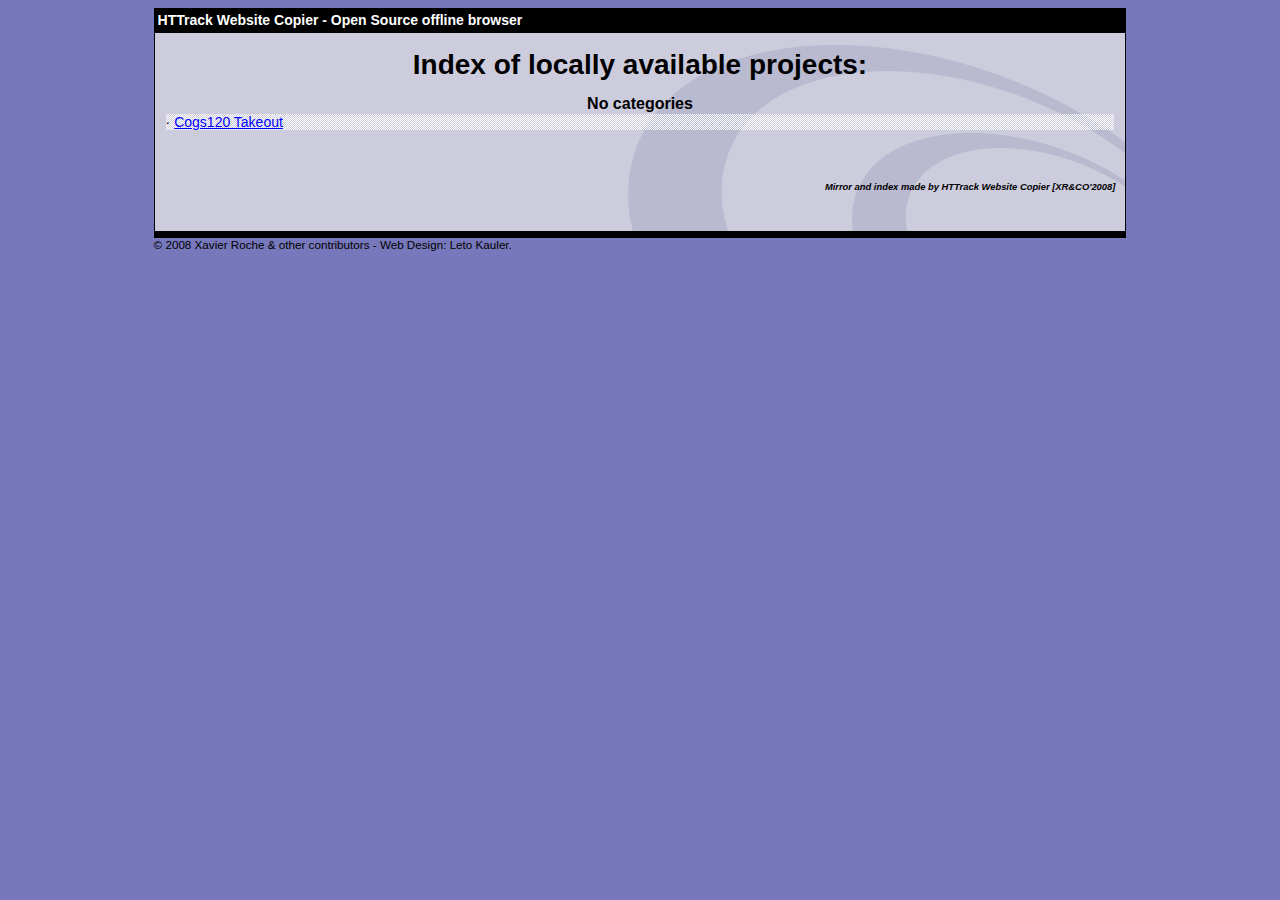
<file: index.html>
<html xmlns="http://www.w3.org/1999/xhtml" lang="en">

<head>
	<meta http-equiv="Content-Type" content="text/html; charset=utf-8" />
	<meta name="description" content="HTTrack is an easy-to-use website mirror utility. It allows you to download a World Wide website from the Internet to a local directory,building recursively all structures, getting html, images, and other files from the server to your computer. Links are rebuiltrelatively so that you can freely browse to the local site (works with any browser). You can mirror several sites together so that you can jump from one toanother. You can, also, update an existing mirror site, or resume an interrupted download. The robot is fully configurable, with an integrated help" />
	<meta name="keywords" content="httrack, HTTRACK, HTTrack, winhttrack, WINHTTRACK, WinHTTrack, offline browser, web mirror utility, aspirateur web, surf offline, web capture, www mirror utility, browse offline, local  site builder, website mirroring, aspirateur www, internet grabber, capture de site web, internet tool, hors connexion, unix, dos, windows 95, windows 98, solaris, ibm580, AIX 4.0, HTS, HTGet, web aspirator, web aspirateur, libre, GPL, GNU, free software" />
	<title>List of available projects - HTTrack Website Copier</title>
	<!-- Mirror and index made by HTTrack Website Copier/3.47-27 [XR&CO'2013] -->

	<style type="text/css">
	<!--

body {
	margin: 0;  padding: 0;  margin-bottom: 15px;  margin-top: 8px;
	background: #77b;
}
body, td {
	font: 14px "Trebuchet MS", Verdana, Arial, Helvetica, sans-serif;
	}

#subTitle {
	background: #000;  color: #fff;  padding: 4px;  font-weight: bold; 
	}

#siteNavigation a, #siteNavigation .current {
	font-weight: bold;  color: #448;
	}
#siteNavigation a:link    { text-decoration: none; }
#siteNavigation a:visited { text-decoration: none; }

#siteNavigation .current { background-color: #ccd; }

#siteNavigation a:hover   { text-decoration: none;  background-color: #fff;  color: #000; }
#siteNavigation a:active  { text-decoration: none;  background-color: #ccc; }


a:link    { text-decoration: underline;  color: #00f; }
a:visited { text-decoration: underline;  color: #000; }
a:hover   { text-decoration: underline;  color: #c00; }
a:active  { text-decoration: underline; }

#pageContent {
	clear: both;
	border-bottom: 6px solid #000;
	padding: 10px;  padding-top: 20px;
	line-height: 1.65em;
	background-image: url(backblue.gif);
	background-repeat: no-repeat;
	background-position: top right;
	}

#pageContent, #siteNavigation {
	background-color: #ccd;
	}


.imgLeft  { float: left;   margin-right: 10px;  margin-bottom: 10px; }
.imgRight { float: right;  margin-left: 10px;   margin-bottom: 10px; }

hr { height: 1px;  color: #000;  background-color: #000;  margin-bottom: 15px; }

h1 { margin: 0;  font-weight: bold;  font-size: 2em; }
h2 { margin: 0;  font-weight: bold;  font-size: 1.6em; }
h3 { margin: 0;  font-weight: bold;  font-size: 1.3em; }
h4 { margin: 0;  font-weight: bold;  font-size: 1.18em; }

.blak { background-color: #000; }
.hide { display: none; }
.tableWidth { min-width: 400px; }

.tblRegular       { border-collapse: collapse; }
.tblRegular td    { padding: 6px;  background-image: url(fade.gif);  border: 2px solid #99c; }
.tblHeaderColor, .tblHeaderColor td { background: #99c; }
.tblNoBorder td   { border: 0; }


// -->
</style>

</head>

<body>
<table width="76%" border="0" align="center" cellspacing="0" cellpadding="3" class="tableWidth">
	<tr>
	<td id="subTitle">HTTrack Website Copier - Open Source offline browser</td>
	</tr>
</table>
<table width="76%" border="0" align="center" cellspacing="0" cellpadding="0" class="tableWidth">
<tr class="blak">
<td>
	<table width="100%" border="0" align="center" cellspacing="1" cellpadding="0">
	<tr>
	<td colspan="6"> 
		<table width="100%" border="0" align="center" cellspacing="0" cellpadding="10">
		<tr> 
		<td id="pageContent"> 
<!-- ==================== End prologue ==================== -->


<h1 ALIGN=Center>Index of locally available projects:</H1>
  <table border="0" width="100%" cellspacing="1" cellpadding="0">
		<TH>
		<BR/>
			No categories
		</TH>
		<TR>
		  <TD BACKGROUND="fade.gif">
                    &middot; <A HREF="Cogs120%20Takeout/index.html">Cogs120 Takeout</A>
   		  </TD>
		</TR>
	</TABLE>
	<BR>
	<H6 ALIGN="RIGHT">
         <I>Mirror and index made by HTTrack Website Copier [XR&CO'2008]</I>
	</H6>
	<!-- Mirror and index made by HTTrack Website Copier/3.47-27 [XR&CO'2013] -->
	<!-- Thanks for using HTTrack Website Copier! -->

<!-- ==================== Start epilogue ==================== -->
		</td>
		</tr>
		</table>
	</td>
	</tr>
	</table>
</td>
</tr>
</table>

<table width="76%" border="0" align="center" valign="bottom" cellspacing="0" cellpadding="0">
	<tr>
	<td id="footer"><small>&copy; 2008 Xavier Roche & other contributors - Web Design: Leto Kauler.</small></td>
	</tr>
</table>

</body>

</html>
</file>
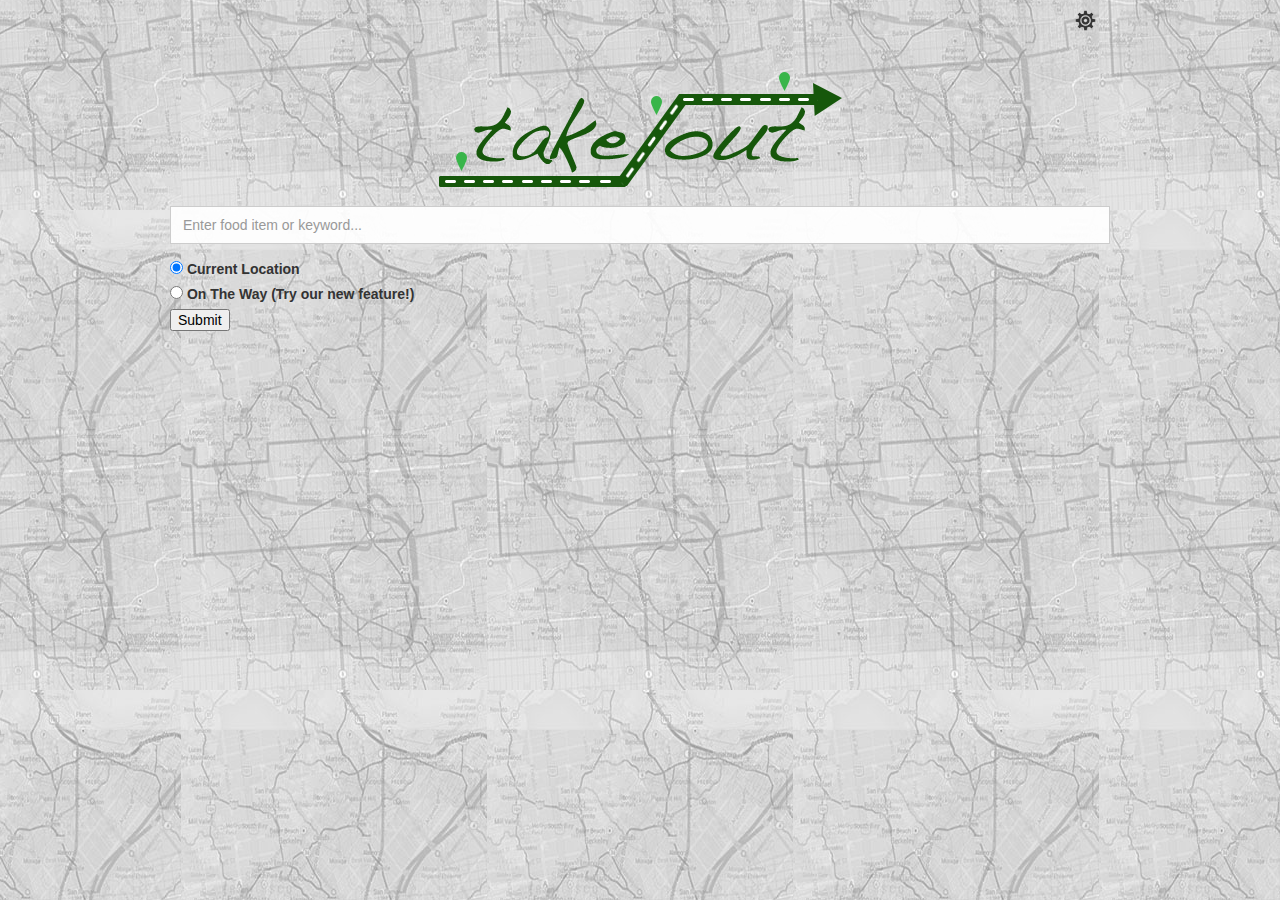
<file: Cogs120 Takeout/index.html>
<html xmlns="http://www.w3.org/1999/xhtml" lang="en">

<head>
	<meta http-equiv="Content-Type" content="text/html; charset=utf-8" />
	<meta name="description" content="HTTrack is an easy-to-use website mirror utility. It allows you to download a World Wide website from the Internet to a local directory,building recursively all structures, getting html, images, and other files from the server to your computer. Links are rebuiltrelatively so that you can freely browse to the local site (works with any browser). You can mirror several sites together so that you can jump from one toanother. You can, also, update an existing mirror site, or resume an interrupted download. The robot is fully configurable, with an integrated help" />
	<meta name="keywords" content="httrack, HTTRACK, HTTrack, winhttrack, WINHTTRACK, WinHTTrack, offline browser, web mirror utility, aspirateur web, surf offline, web capture, www mirror utility, browse offline, local  site builder, website mirroring, aspirateur www, internet grabber, capture de site web, internet tool, hors connexion, unix, dos, windows 95, windows 98, solaris, ibm580, AIX 4.0, HTS, HTGet, web aspirator, web aspirateur, libre, GPL, GNU, free software" />
	<title>Local index - HTTrack Website Copier</title>
  <!-- Mirror and index made by HTTrack Website Copier/3.47-27 [XR&CO'2013] -->
	<style type="text/css">
	<!--

body {
	margin: 0;  padding: 0;  margin-bottom: 15px;  margin-top: 8px;
	background: #77b;
}
body, td {
	font: 14px "Trebuchet MS", Verdana, Arial, Helvetica, sans-serif;
	}

#subTitle {
	background: #000;  color: #fff;  padding: 4px;  font-weight: bold; 
	}

#siteNavigation a, #siteNavigation .current {
	font-weight: bold;  color: #448;
	}
#siteNavigation a:link    { text-decoration: none; }
#siteNavigation a:visited { text-decoration: none; }

#siteNavigation .current { background-color: #ccd; }

#siteNavigation a:hover   { text-decoration: none;  background-color: #fff;  color: #000; }
#siteNavigation a:active  { text-decoration: none;  background-color: #ccc; }


a:link    { text-decoration: underline;  color: #00f; }
a:visited { text-decoration: underline;  color: #000; }
a:hover   { text-decoration: underline;  color: #c00; }
a:active  { text-decoration: underline; }

#pageContent {
	clear: both;
	border-bottom: 6px solid #000;
	padding: 10px;  padding-top: 20px;
	line-height: 1.65em;
	background-image: url(backblue.gif);
	background-repeat: no-repeat;
	background-position: top right;
	}

#pageContent, #siteNavigation {
	background-color: #ccd;
	}


.imgLeft  { float: left;   margin-right: 10px;  margin-bottom: 10px; }
.imgRight { float: right;  margin-left: 10px;   margin-bottom: 10px; }

hr { height: 1px;  color: #000;  background-color: #000;  margin-bottom: 15px; }

h1 { margin: 0;  font-weight: bold;  font-size: 2em; }
h2 { margin: 0;  font-weight: bold;  font-size: 1.6em; }
h3 { margin: 0;  font-weight: bold;  font-size: 1.3em; }
h4 { margin: 0;  font-weight: bold;  font-size: 1.18em; }

.blak { background-color: #000; }
.hide { display: none; }
.tableWidth { min-width: 400px; }

.tblRegular       { border-collapse: collapse; }
.tblRegular td    { padding: 6px;  background-image: url(fade.gif);  border: 2px solid #99c; }
.tblHeaderColor, .tblHeaderColor td { background: #99c; }
.tblNoBorder td   { border: 0; }


// -->
</style>

</head>

<table width="76%" border="0" align="center" cellspacing="0" cellpadding="3" class="tableWidth">
	<tr>
	<td id="subTitle">HTTrack Website Copier - Open Source offline browser</td>
	</tr>
</table>
<table width="76%" border="0" align="center" cellspacing="0" cellpadding="0" class="tableWidth">
<tr class="blak">
<td>
	<table width="100%" border="0" align="center" cellspacing="1" cellpadding="0">
	<tr>
	<td colspan="6"> 
		<table width="100%" border="0" align="center" cellspacing="0" cellpadding="10">
		<tr> 
		<td id="pageContent"> 
<!-- ==================== End prologue ==================== -->

	<meta name="generator" content="HTTrack Website Copier/3.x">
	<TITLE>Local index - HTTrack</TITLE>
</HEAD>
<BODY>
<H1 ALIGN=Center>Index of locally available sites:</H1>
	<TABLE BORDER="0" WIDTH="100%" CELLSPACING="1" CELLPADDING="0">
		<TR>
			<TD BACKGROUND="fade.gif">
				&middot;
					<A HREF="takeout-cogs120.webflow.com/index.html">
						Takeout Cogs120
					</A>		
			</TD>
		</TR>
	</TABLE>
	<BR>
	<BR>
	<BR>
  	<H6 ALIGN="RIGHT">
	<I>Mirror and index made by HTTrack Website Copier [XR&amp;CO'2008]</I>
	</H6>
	<!-- Mirror and index made by HTTrack Website Copier/3.47-27 [XR&CO'2013] -->
	<!-- Thanks for using HTTrack Website Copier! -->
	<meta HTTP-EQUIV="Refresh" CONTENT="0; URL=takeout-cogs120.webflow.com/index.html">


<!-- ==================== Start epilogue ==================== -->
		</td>
		</tr>
		</table>
	</td>
	</tr>
	</table>
</td>
</tr>
</table>

<table width="76%" border="0" align="center" valign="bottom" cellspacing="0" cellpadding="0">
	<tr>
	<td id="footer"><small>&copy; 2008 Xavier Roche & other contributors - Web Design: Leto Kauler.</small></td>
	</tr>
</table>

</body>

</html>
</file>
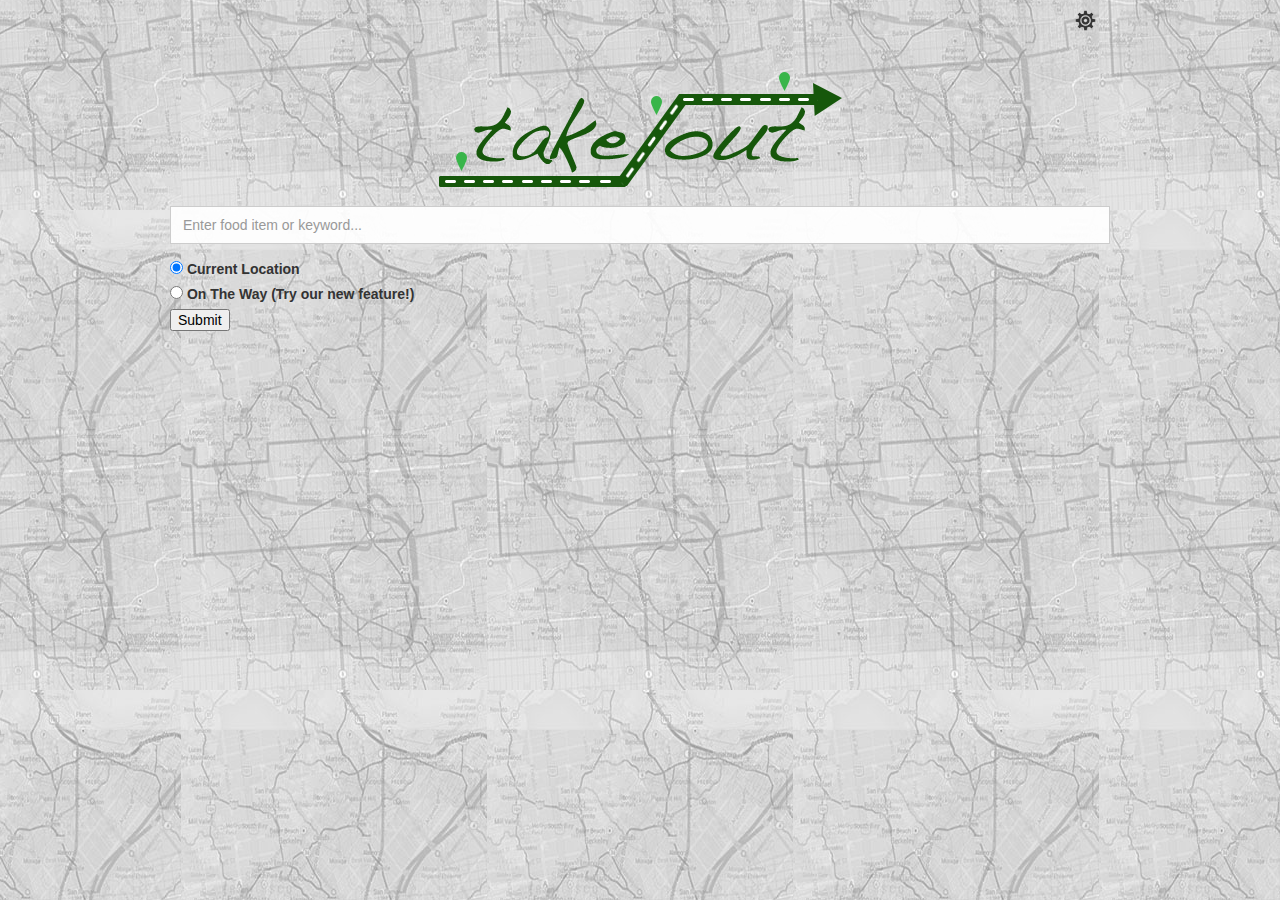
<file: Cogs120 Takeout/takeout-cogs120.webflow.com/index.html>
<!DOCTYPE html><!-- This site was created in Webflow. http://www.webflow.com--><!-- Last Published: Fri Feb 21 2014 05:31:24 GMT+0000 (UTC) --><html data-wf-site="52fc6585739fe3c30f0002d1">
<!-- Mirrored from takeout-cogs120.webflow.com/ by HTTrack Website Copier/3.x [XR&CO'2013], Sun, 23 Feb 2014 04:30:18 GMT -->
<head><meta charset="utf-8"><title>Takeout Cogs120</title><meta name="viewport" content="width=device-width, initial-scale=1"><link rel="stylesheet" type="text/css" href="takeout-cogs120.webflow.css"><script>if (/mobile/i.test(navigator.userAgent)) document.documentElement.className += ' w-mobile';</script><link rel="shortcut icon" type="image/x-icon" href="https://y7v4p6k4.ssl.hwcdn.net/placeholder/favicon.ico"><!--[if lt IE 9]><script src="//cdnjs.cloudflare.com/ajax/libs/html5shiv/3.7/html5shiv.min.js"></script><![endif]--><script type="text/javascript">
function whichsite(form){
	var sites = form.elements.site, i = sites.length;
	while (--i > -1){
		if(sites[i].checked){
			return sites[i].value;
		}
	}
}
</script></head><body><div class="w-container wrapper"><a class="w-inline-block settings" href="settings-faq.html"><img class="settingsimg" src="../y7v4p6k4.ssl.hwcdn.net/52fc6585739fe3c30f0002d1/52fd531b84f384267e0014f0_settingsIcon.png" width="60%" alt="52fd531b84f384267e0014f0_settingsIcon.png"></a><img class="logo" src="../y7v4p6k4.ssl.hwcdn.net/52fc6585739fe3c30f0002d1/52fc66b3ac1481c20f0003b5_Takeout_Logo.png" alt="52fc66b3ac1481c20f0003b5_Takeout_Logo.png"><div class="w-form"><form class="formback" name="email-form" data-name="Email Form"><div><input class="w-input searchbar" type="text" placeholder="Enter food item or keyword..." name="search" data-name="Search" required="required"></input></div></form><div class="w-form-done"><p>Thank you! Your submission has been received!</p></div><div class="w-form-fail"><p>Oops! Something went wrong while submitting the form :(</p></div></div><div class="w-embed w-script"><script type="text/javascript">
function whichsite(form){
	var sites = form.elements.site, i = sites.length;
	while (--i > -1){
		if(sites[i].checked){
			return sites[i].value;
		}
	}
}
</script>
<form action="#" onsubmit="window.open(whichsite(this), '_self'); return false;">
<p>
<label><input type="radio" name="site" value="/curr-results" checked> Current Location</label>
<label><input type="radio" name="site" value="/enroute-form"> On The Way (Try our new feature!)</label>
<p>
<input type="submit" value="Submit">
</form></div></div>
<script type="text/javascript" src="../ajax.googleapis.com/ajax/libs/jquery/1.10.2/jquery.min.js"></script>
<script type="text/javascript" src="js/webflow.js"></script>

</body>
<!-- Mirrored from takeout-cogs120.webflow.com/ by HTTrack Website Copier/3.x [XR&CO'2013], Sun, 23 Feb 2014 04:30:19 GMT -->
</html>
</file>
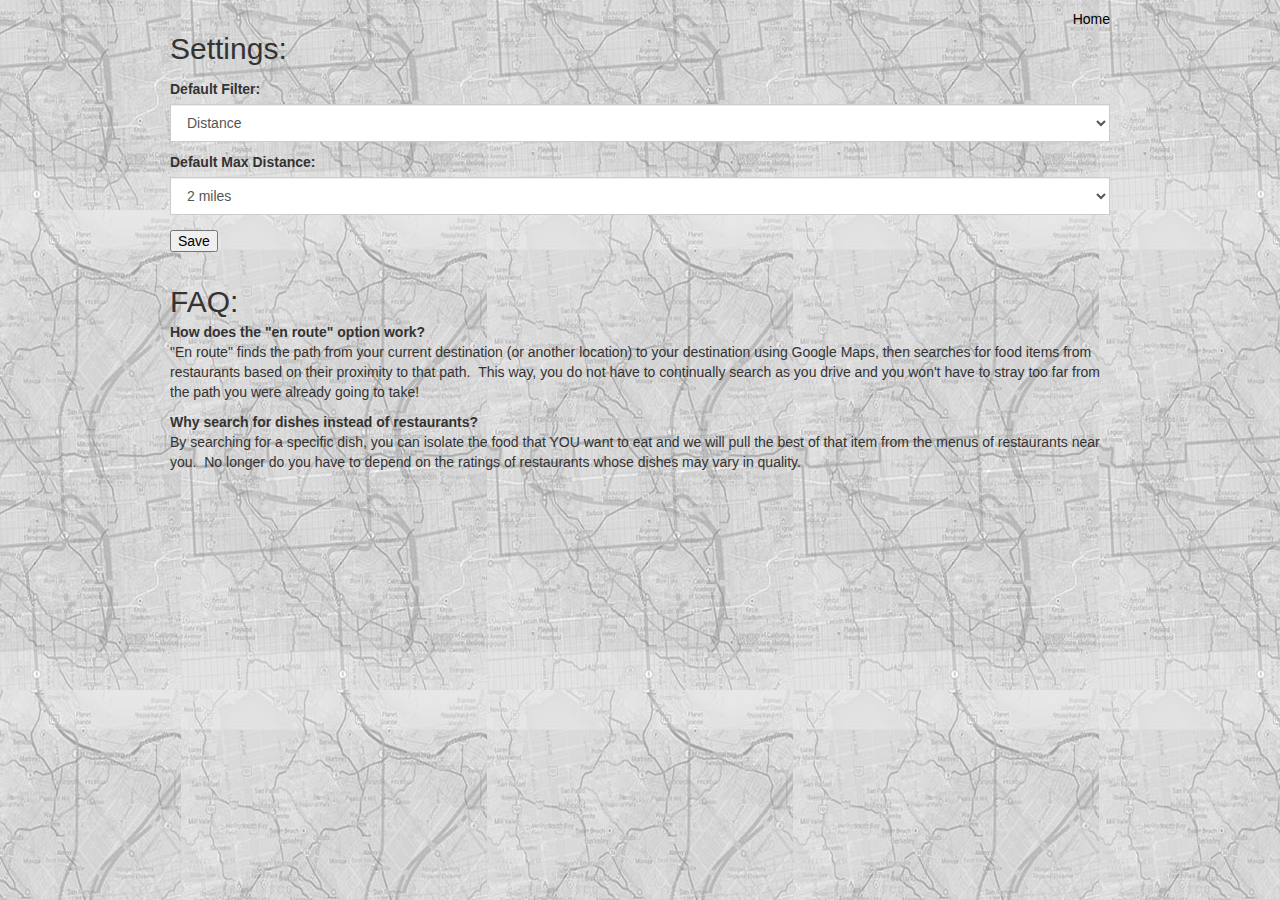
<file: Cogs120 Takeout/takeout-cogs120.webflow.com/settings-faq.html>
<!DOCTYPE html><!-- This site was created in Webflow. http://www.webflow.com--><!-- Last Published: Fri Feb 14 2014 07:56:39 GMT+0000 (UTC) --><html data-wf-site="52fc6585739fe3c30f0002d1">
<!-- Mirrored from takeout-cogs120.webflow.com/settings-faq by HTTrack Website Copier/3.x [XR&CO'2013], Sun, 23 Feb 2014 04:30:20 GMT -->
<head><meta charset="utf-8"><title>Takeout Cogs120 - Settings/FAQ</title><meta name="viewport" content="width=device-width, initial-scale=1"><link rel="stylesheet" type="text/css" href="takeout-cogs120.webflow.css"><script>if (/mobile/i.test(navigator.userAgent)) document.documentElement.className += ' w-mobile';</script><link rel="shortcut icon" type="image/x-icon" href="https://y7v4p6k4.ssl.hwcdn.net/placeholder/favicon.ico"><!--[if lt IE 9]><script src="//cdnjs.cloudflare.com/ajax/libs/html5shiv/3.7/html5shiv.min.js"></script><![endif]--><script type="text/javascript">
function whichsite(form){
	var sites = form.elements.site, i = sites.length;
	while (--i > -1){
		if(sites[i].checked){
			return sites[i].value;
		}
	}
}
</script></head><body><div class="w-container wrapper"><a class="w-inline-block home" href="index.html"><div class="hometext">Home</div></a><div class="settingspage"><div class="settingsheader">Settings:</div></div><div class="w-form settingsblock"><form class="settingsform" name="email-form" data-name="Email Form"><label for="name">Default Filter:</label><select class="w-select" name="dropdown"><option value="First">Distance</option>
<option value="Second">Rating</option>
<option value="Third">Price</option></select><label for="email">Default Max Distance:</label><select class="w-select" name="dropdown"><option value="First">2 miles</option>
<option value="Second">1 mile</option>
<option value="Third">4 miles</option>
<option value="Fourth Choice">8 miles</option></select></form><div class="w-form-done"><p>Thank you! Your submission has been received!</p></div><div class="w-form-fail"><p>Oops! Something went wrong while submitting the form :(</p></div></div><div class="w-embed"><form action="#" onsubmit="window.open('index.html', '_self'); return false;">
<input type="submit" value="Save">
</form></div><div class="faq"><div class="settingsheader"><div>FAQ:</div></div><div class="question"><strong>How does the "en route" option work?</strong></div><div class="answer">"En route" finds the path from your current destination (or another location) to your destination using Google Maps, then searches for food items from restaurants based on their proximity to that path. &nbsp;This way, you do not have to continually search as you drive and you won't have to stray too far from the path you were already going to take!</div><div class="question"><strong>Why search for dishes instead of restaurants?</strong></div><div class="answer">By searching for a specific dish, you can isolate the food that YOU want to eat and we will pull the best of that item from the menus of restaurants near you. &nbsp;No longer do you have to depend on the ratings of restaurants whose dishes may vary in quality.</div></div></div>
<script type="text/javascript" src="../ajax.googleapis.com/ajax/libs/jquery/1.10.2/jquery.min.js"></script>
<script type="text/javascript" src="js/webflow.js"></script>

</body>
<!-- Mirrored from takeout-cogs120.webflow.com/settings-faq by HTTrack Website Copier/3.x [XR&CO'2013], Sun, 23 Feb 2014 04:30:20 GMT -->
</html>
</file>
<file: Cogs120 Takeout/takeout-cogs120.webflow.com/takeout-cogs120.webflow.css>
/* ==========================================================================
   normalize.css v2.0.1, along with Webflow base CSS | MIT License | git.io/normalize
   ========================================================================== */
article,aside,details,figcaption,figure,footer,header,hgroup,main,nav,section,summary{display:block} audio,canvas,video{display:inline-block} audio:not([controls]){display:none;height:0} [hidden],template{display:none} html{font-family:sans-serif;-ms-text-size-adjust:100%;-webkit-text-size-adjust:100%;} body{margin:0} a{background:transparent} a:focus{outline:thin dotted} a:active,a:hover{outline:0} h1{font-size:2em;margin:0.67em 0} abbr[title]{border-bottom:1px dotted} b,strong{font-weight:bold} dfn{font-style:italic} hr{-moz-box-sizing:content-box;box-sizing:content-box;height:0} mark{background:#ff0;color:#000} code,kbd,pre,samp{font-family:monospace, serif;font-size:1em} pre{white-space:pre-wrap} q{quotes:"\201C" "\201D" "\2018" "\2019"} small{font-size:80%} sub,sup{font-size:75%;line-height:0;position:relative;vertical-align:baseline} sup{top:-0.5em} sub{bottom:-0.25em} img{border:0} svg:not(:root){overflow:hidden} figure{margin:0} fieldset{border:1px solid #c0c0c0;margin:0 2px;padding:0.35em 0.625em 0.75em} legend{border:0;padding:0;} button,input,select,textarea{font-family:inherit;font-size:100%;margin:0;} button,input{line-height:normal} button,select{text-transform:none} button,html input[type="button"],input[type="reset"],input[type="submit"]{-webkit-appearance:button;cursor:pointer;} button[disabled],html input[disabled]{cursor:default} input[type="checkbox"],input[type="radio"]{box-sizing:border-box;padding:0;} input[type="search"]{-webkit-appearance:textfield;-moz-box-sizing:content-box;-webkit-box-sizing:content-box;box-sizing:content-box} input[type="search"]::-webkit-search-cancel-button,input[type="search"]::-webkit-search-decoration{-webkit-appearance:none} button::-moz-focus-inner,input::-moz-focus-inner{border:0;padding:0} textarea{overflow:auto;vertical-align:top;} table{border-collapse:collapse;border-spacing:0} 

/* ==========================================================================
   Start of base Webflow CSS
   ========================================================================== */
 @font-face{font-family:'webflow-icons';src:url([data-uri]) format('truetype'),url([data-uri]) format('woff');font-weight:normal;font-style:normal}[class^="w-icon-"],[class*=" w-icon-"]{font-family:'webflow-icons';speak:none;font-style:normal;font-weight:normal;font-variant:normal;text-transform:none;line-height:1;-webkit-font-smoothing:antialiased;-moz-osx-font-smoothing:grayscale} .w-icon-slider-right:before{content:"\e600"} .w-icon-slider-left:before{content:"\e601"} .w-icon-nav-menu:before{content:"\e602"} *{-webkit-box-sizing:border-box;-moz-box-sizing:border-box;box-sizing:border-box} html{height:100%} body{margin:0;min-height:100%;background-color:#fff;color:#333} img{max-width:100%;vertical-align:middle;display:inline-block} .w-mobile *{background-attachment:scroll !important} .w-block{display:block} .w-inline-block{max-width:100%;display:inline-block} .w-clearfix:before,.w-clearfix:after{content:" ";display:table} .w-clearfix:after{clear:both} .w-hidden{display:none} h1,h2,h3,h4,h5,h6{margin:0} p{margin:0} blockquote{margin:0} ul,ol{margin-top:0;margin-bottom:0} .w-list-unstyled{padding-left:0;list-style:none} .w-embed:before,.w-embed:after{content:" ";display:table} .w-embed:after{clear:both} .w-video{width:100%;position:relative;padding:0}.w-video iframe,.w-video object,.w-video embed{position:absolute;top:0;left:0;width:100%;height:100%} fieldset{padding:0;margin:0;border:0} label{display:block;margin-bottom:5px;font-weight:bold} button,html input[type="button"],input[type="reset"],input[type="submit"]{cursor:pointer;-webkit-appearance:button} .w-form{margin:0 0 15px} .w-form-done{display:none;padding:10px;background-color:#dbffd1} .w-form-fail{display:none;margin-top:10px;padding:10px;background-color:#ffdede} .w-input,.w-select{display:block;width:100%;height:38px;padding:8px 12px;margin-bottom:10px;font-size:14px;line-height:1.428571429;color:#555555;vertical-align:middle;background-color:#ffffff;border:1px solid #cccccc;box-shadow:inset 0 1px 1px rgba(0,0,0,0.075)}.w-input:-moz-placeholder,.w-select:-moz-placeholder{color:#999} .w-input::-moz-placeholder,.w-select::-moz-placeholder{color:#999;opacity:1} .w-input:-ms-input-placeholder,.w-select:-ms-input-placeholder{color:#999} .w-input::-webkit-input-placeholder,.w-select::-webkit-input-placeholder{color:#999} .w-input:focus,.w-select:focus{border-color:rgba(82,168,236,0.8);outline:0;box-shadow:inset 0 1px 1px rgba(0,0,0,0.075),0 0 8px rgba(82,168,236,0.6)} .w-input[disabled],.w-select[disabled],.w-input[readonly],.w-select[readonly],fieldset[disabled] .w-input,fieldset[disabled] .w-select{cursor:not-allowed;background-color:#eeeeee} textarea.w-input,textarea.w-select{height:auto} .w-select[multiple]{height:auto} .w-button{display:inline-block;padding:12px;background-color:black;color:white;border:0;line-height:inherit} .w-container{margin-left:auto;margin-right:auto;max-width:940px}.w-container:before,.w-container:after{content:" ";display:table} .w-container:after{clear:both} .w-container .w-row{margin-left:-10px;margin-right:-10px} .w-row:before,.w-row:after{content:" ";display:table} .w-row:after{clear:both} .w-row .w-row{margin-left:0;margin-right:0} .w-col{position:relative;float:left;width:100%;min-height:1px;padding-left:10px;padding-right:10px}.w-col .w-col{padding-left:0;padding-right:0} .w-col-1{width:8.333333333333332%} .w-col-2{width:16.666666666666664%} .w-col-3{width:25%} .w-col-4{width:33.33333333333333%} .w-col-5{width:41.66666666666667%} .w-col-6{width:50%} .w-col-7{width:58.333333333333336%} .w-col-8{width:66.66666666666666%} .w-col-9{width:75%} .w-col-10{width:83.33333333333334%} .w-col-11{width:91.66666666666666%} .w-col-12{width:100%} .w-col-push-1{left:8.333333333333332%} .w-col-push-2{left:16.666666666666664%} .w-col-push-3{left:25%} .w-col-push-4{left:33.33333333333333%} .w-col-push-5{left:41.66666666666667%} .w-col-push-6{left:50%} .w-col-push-7{left:58.333333333333336%} .w-col-push-8{left:66.66666666666666%} .w-col-push-9{left:75%} .w-col-push-10{left:83.33333333333334%} .w-col-push-11{left:91.66666666666666%} .w-col-pull-1{right:8.333333333333332%} .w-col-pull-2{right:16.666666666666664%} .w-col-pull-3{right:25%} .w-col-pull-4{right:33.33333333333333%} .w-col-pull-5{right:41.66666666666667%} .w-col-pull-6{right:50%} .w-col-pull-7{right:58.333333333333336%} .w-col-pull-8{right:66.66666666666666%} .w-col-pull-9{right:75%} .w-col-pull-10{right:83.33333333333334%} .w-col-pull-11{right:91.66666666666666%} .w-col-offset-1{margin-left:8.333333333333332%} .w-col-offset-2{margin-left:16.666666666666664%} .w-col-offset-3{margin-left:25%} .w-col-offset-4{margin-left:33.33333333333333%} .w-col-offset-5{margin-left:41.66666666666667%} .w-col-offset-6{margin-left:50%} .w-col-offset-7{margin-left:58.333333333333336%} .w-col-offset-8{margin-left:66.66666666666666%} .w-col-offset-9{margin-left:75%} .w-col-offset-10{margin-left:83.33333333333334%} .w-col-offset-11{margin-left:91.66666666666666%} .w-hidden-main{display:none !important} @media screen and (max-width:991px){.w-container{max-width:728px} .w-hidden-main{display:inherit !important} .w-hidden-medium{display:none !important} .w-col-medium-1{width:8.333333333333332%} .w-col-medium-2{width:16.666666666666664%} .w-col-medium-3{width:25%} .w-col-medium-4{width:33.33333333333333%} .w-col-medium-5{width:41.66666666666667%} .w-col-medium-6{width:50%} .w-col-medium-7{width:58.333333333333336%} .w-col-medium-8{width:66.66666666666666%} .w-col-medium-9{width:75%} .w-col-medium-10{width:83.33333333333334%} .w-col-medium-11{width:91.66666666666666%} .w-col-medium-12{width:100%} .w-col-medium-push-1{left:8.333333333333332%} .w-col-medium-push-2{left:16.666666666666664%} .w-col-medium-push-3{left:25%} .w-col-medium-push-4{left:33.33333333333333%} .w-col-medium-push-5{left:41.66666666666667%} .w-col-medium-push-6{left:50%} .w-col-medium-push-7{left:58.333333333333336%} .w-col-medium-push-8{left:66.66666666666666%} .w-col-medium-push-9{left:75%} .w-col-medium-push-10{left:83.33333333333334%} .w-col-medium-push-11{left:91.66666666666666%} .w-col-medium-pull-1{right:8.333333333333332%} .w-col-medium-pull-2{right:16.666666666666664%} .w-col-medium-pull-3{right:25%} .w-col-medium-pull-4{right:33.33333333333333%} .w-col-medium-pull-5{right:41.66666666666667%} .w-col-medium-pull-6{right:50%} .w-col-medium-pull-7{right:58.333333333333336%} .w-col-medium-pull-8{right:66.66666666666666%} .w-col-medium-pull-9{right:75%} .w-col-medium-pull-10{right:83.33333333333334%} .w-col-medium-pull-11{right:91.66666666666666%} .w-col-medium-offset-1{margin-left:8.333333333333332%} .w-col-medium-offset-2{margin-left:16.666666666666664%} .w-col-medium-offset-3{margin-left:25%} .w-col-medium-offset-4{margin-left:33.33333333333333%} .w-col-medium-offset-5{margin-left:41.66666666666667%} .w-col-medium-offset-6{margin-left:50%} .w-col-medium-offset-7{margin-left:58.333333333333336%} .w-col-medium-offset-8{margin-left:66.66666666666666%} .w-col-medium-offset-9{margin-left:75%} .w-col-medium-offset-10{margin-left:83.33333333333334%} .w-col-medium-offset-11{margin-left:91.66666666666666%}}@media screen and (max-width:767px){.w-hidden-main{display:inherit !important} .w-hidden-medium{display:inherit !important} .w-hidden-small{display:none !important} .w-row,.w-container .w-row{margin-left:0;margin-right:0} .w-col{width:100%;left:auto;right:auto} .w-col-small-3{width:25%} .w-col-small-4{width:33.33333333333333%} .w-col-small-6{width:50%} .w-col-small-push-1{left:8.333333333333332%} .w-col-small-push-2{left:16.666666666666664%} .w-col-small-push-3{left:25%} .w-col-small-push-4{left:33.33333333333333%} .w-col-small-push-5{left:41.66666666666667%} .w-col-small-push-6{left:50%} .w-col-small-push-7{left:58.333333333333336%} .w-col-small-push-8{left:66.66666666666666%} .w-col-small-push-9{left:75%} .w-col-small-push-10{left:83.33333333333334%} .w-col-small-push-11{left:91.66666666666666%} .w-col-small-pull-1{right:8.333333333333332%} .w-col-small-pull-2{right:16.666666666666664%} .w-col-small-pull-3{right:25%} .w-col-small-pull-4{right:33.33333333333333%} .w-col-small-pull-5{right:41.66666666666667%} .w-col-small-pull-6{right:50%} .w-col-small-pull-7{right:58.333333333333336%} .w-col-small-pull-8{right:66.66666666666666%} .w-col-small-pull-9{right:75%} .w-col-small-pull-10{right:83.33333333333334%} .w-col-small-pull-11{right:91.66666666666666%} .w-col-small-offset-1{margin-left:8.333333333333332%} .w-col-small-offset-2{margin-left:16.666666666666664%} .w-col-small-offset-3{margin-left:25%} .w-col-small-offset-4{margin-left:33.33333333333333%} .w-col-small-offset-5{margin-left:41.66666666666667%} .w-col-small-offset-6{margin-left:50%} .w-col-small-offset-7{margin-left:58.333333333333336%} .w-col-small-offset-8{margin-left:66.66666666666666%} .w-col-small-offset-9{margin-left:75%} .w-col-small-offset-10{margin-left:83.33333333333334%} .w-col-small-offset-11{margin-left:91.66666666666666%}}@media screen and (max-width:479px){.w-container{max-width:none} .w-hidden-main{display:inherit !important} .w-hidden-medium{display:inherit !important} .w-hidden-small{display:inherit !important} .w-hidden-tiny{display:none !important} .w-col{width:100%} .w-col-tiny-3{width:25%} .w-col-tiny-4{width:33.33333333333333%} .w-col-tiny-6{width:50%} .w-col-tiny-push-1{left:8.333333333333332%} .w-col-tiny-push-2{left:16.666666666666664%} .w-col-tiny-push-3{left:25%} .w-col-tiny-push-4{left:33.33333333333333%} .w-col-tiny-push-5{left:41.66666666666667%} .w-col-tiny-push-6{left:50%} .w-col-tiny-push-7{left:58.333333333333336%} .w-col-tiny-push-8{left:66.66666666666666%} .w-col-tiny-push-9{left:75%} .w-col-tiny-push-10{left:83.33333333333334%} .w-col-tiny-push-11{left:91.66666666666666%} .w-col-tiny-pull-1{right:8.333333333333332%} .w-col-tiny-pull-2{right:16.666666666666664%} .w-col-tiny-pull-3{right:25%} .w-col-tiny-pull-4{right:33.33333333333333%} .w-col-tiny-pull-5{right:41.66666666666667%} .w-col-tiny-pull-6{right:50%} .w-col-tiny-pull-7{right:58.333333333333336%} .w-col-tiny-pull-8{right:66.66666666666666%} .w-col-tiny-pull-9{right:75%} .w-col-tiny-pull-10{right:83.33333333333334%} .w-col-tiny-pull-11{right:91.66666666666666%} .w-col-tiny-offset-1{margin-left:8.333333333333332%} .w-col-tiny-offset-2{margin-left:16.666666666666664%} .w-col-tiny-offset-3{margin-left:25%} .w-col-tiny-offset-4{margin-left:33.33333333333333%} .w-col-tiny-offset-5{margin-left:41.66666666666667%} .w-col-tiny-offset-6{margin-left:50%} .w-col-tiny-offset-7{margin-left:58.333333333333336%} .w-col-tiny-offset-8{margin-left:66.66666666666666%} .w-col-tiny-offset-9{margin-left:75%} .w-col-tiny-offset-10{margin-left:83.33333333333334%} .w-col-tiny-offset-11{margin-left:91.66666666666666%}}.w-widget{position:relative} .w-widget-map{width:100%;height:400px}.w-widget-map label{width:auto;display:inline} .w-widget-map img{max-width:inherit} .w-widget-map .gm-style-iw{width:90% !important;height:auto !important;top:7px !important;left:6% !important;display:inline;text-align:center;overflow:hidden}.w-widget-map .gm-style-iw+div{display:none} .w-widget-twitter{overflow:hidden} .w-widget-gplus{overflow:hidden} .w-slider{position:relative;height:300px;text-align:center;background:rgba(153,153,153,0.5);clear:both;-webkit-tap-highlight-color:rgba(0,0,0,0);tap-highlight-color:rgba(0,0,0,0)} .w-slider-mask{position:relative;display:block;overflow:hidden;z-index:1;left:0;right:0;height:100%;white-space:nowrap} .w-slide{position:relative;display:inline-block;vertical-align:top;width:100%;height:100%;white-space:normal;text-align:left} .w-slider-nav{position:absolute;z-index:2;top:auto;right:0;bottom:0;left:0;margin:auto;padding-top:10px;height:40px;text-align:center;-webkit-tap-highlight-color:rgba(0,0,0,0);tap-highlight-color:rgba(0,0,0,0)}.w-slider-nav.w-round>div{-webkit-border-radius:100%;-webkit-background-clip:padding-box;-moz-border-radius:100%;-moz-background-clip:padding;border-radius:100%;background-clip:padding-box} .w-slider-nav.w-num>div{width:auto;height:auto;padding:0.2em 0.5em;font-size:inherit;line-height:inherit} .w-slider-nav.w-shadow>div{-webkit-box-shadow:0px 0px 3px rgba(51, 51, 51, 0.4);-moz-box-shadow:0px 0px 3px rgba(51, 51, 51, 0.4);box-shadow:0px 0px 3px rgba(51, 51, 51, 0.4)} .w-slider-nav-invert{color:#fff}.w-slider-nav-invert>div{background-color:rgba(34,34,34,0.4)}.w-slider-nav-invert>div.w-active{background-color:#222} .w-slider-dot{position:relative;display:inline-block;width:1em;height:1em;background-color:rgba(255,255,255,0.4);cursor:pointer;margin:0 3px 0.5em;-webkit-transition:background-color 100ms, color 100ms;-moz-transition:background-color 100ms, color 100ms;-o-transition:background-color 100ms, color 100ms;transition:background-color 100ms, color 100ms}.w-slider-dot.w-active{background-color:#fff} .w-slider-arrow-left,.w-slider-arrow-right{position:absolute;width:80px;top:0;right:0;bottom:0;left:0;margin:auto;cursor:pointer;overflow:hidden;color:white;font-size:40px;-webkit-tap-highlight-color:rgba(0,0,0,0);tap-highlight-color:rgba(0,0,0,0);-webkit-user-select:none;-moz-user-select:none;-ms-user-select:none;user-select:none}.w-slider-arrow-left [class^="w-icon-"],.w-slider-arrow-right [class^="w-icon-"],.w-slider-arrow-left [class*=" w-icon-"],.w-slider-arrow-right [class*=" w-icon-"]{position:absolute} .w-slider-arrow-left{z-index:3;right:auto} .w-slider-arrow-right{z-index:4;left:auto} .w-icon-slider-left,.w-icon-slider-right{top:0;right:0;bottom:0;left:0;margin:auto;width:1em;height:1em} .w-nav{position:relative;background:#BBB;z-index:1000}.w-nav:before,.w-nav:after{content:" ";display:table} .w-nav:after{clear:both} .w-nav-brand{position:relative;float:left;text-decoration:none;color:#222} .w-nav-link{position:relative;display:inline-block;vertical-align:top;text-decoration:none;color:#222;padding:20px;text-align:left;margin-left:auto;margin-right:auto}.w-nav-link.w--current{color:#339CE1} .w-nav-menu{position:relative;float:right} .w--nav-menu-open{display:block !important;position:absolute;top:100%;left:0;right:0;background:#999;text-align:center;overflow:visible;min-width:200px} .w--nav-link-open{display:block} .w-nav-overlay{position:absolute;overflow:hidden;display:none;top:100%;left:0;right:0;width:100%}.w-nav-overlay .w--nav-menu-open{top:0} .w-nav[data-animation="over-left"] .w-nav-overlay,.w-nav[data-animation="over-left"] .w--nav-menu-open{right:auto;z-index:1;top:0;width:auto} .w-nav[data-animation="over-right"] .w-nav-overlay,.w-nav[data-animation="over-right"] .w--nav-menu-open{left:auto;z-index:1;top:0;width:auto} .w-nav-button{position:relative;float:right;padding:18px;font-size:24px;display:none;cursor:pointer;-webkit-tap-highlight-color:rgba(0,0,0,0);tap-highlight-color:rgba(0,0,0,0);-webkit-user-select:none;-moz-user-select:none;-ms-user-select:none;user-select:none} .w-nav-button.w--open{background-color:#999;color:white} .w-nav[data-collapse="all"] .w-nav-menu{display:none} .w-nav[data-collapse="all"] .w-nav-button{display:block} @media screen and (max-width:991px){.w-nav[data-collapse="medium"] .w-nav-menu{display:none} .w-nav[data-collapse="medium"] .w-nav-button{display:block}}@media screen and (max-width:767px){.w-nav[data-collapse="small"] .w-nav-menu{display:none} .w-nav[data-collapse="small"] .w-nav-button{display:block} .w-nav-brand{padding-left:10px}}@media screen and (max-width:479px){.w-nav[data-collapse="tiny"] .w-nav-menu{display:none} .w-nav[data-collapse="tiny"] .w-nav-button{display:block}} 

/* ==========================================================================
   Start of custom Webflow CSS
   ========================================================================== */
body {
  background-image: url(../hw-cdn-prod-assets.webflow.com/52fc6585739fe3c30f0002d1/52fc663584f384267e000354_MapBackground.png);
  background-position: 50% 50%;
  background-size: auto;
  font-family: Arial, Helvetica, sans-serif;
  color: #333;
  font-size: 14px;
  line-height: 20px;
}
h1 {
  margin: 10px 0px;
  font-size: 38px;
  line-height: 44px;
  font-weight: 700;
}
h2 {
  margin: 10px 0px;
  font-size: 32px;
  line-height: 36px;
  font-weight: 700;
}
h3 {
  margin: 10px 0px;
  font-size: 24px;
  line-height: 30px;
  font-weight: 700;
}
h4 {
  margin: 10px 0px;
  font-size: 18px;
  line-height: 24px;
  font-weight: 700;
}
h5 {
  margin: 10px 0px;
  font-size: 14px;
  line-height: 20px;
  font-weight: 700;
}
h6 {
  margin: 10px 0px;
  font-size: 12px;
  line-height: 18px;
  font-weight: 700;
}
p {
  margin-bottom: 5px;
}
.button {
  display: inline-block;
  padding: 4px 15px;
  background-color: black;
  color: white;
  text-align: center;
  text-decoration: none;
}
.logo {
  display: block;
  margin-top: 65px;
  margin-right: auto;
  margin-left: auto;
  padding-bottom: 12px;
}
.searchbar {
  background-color: rgba(255, 255, 255, 0.85);
  box-shadow: none;
  opacity: 1;
  font-style: normal;
}
.searchbar:hover {
  box-shadow: rgba(104, 194, 72, 0.09) 0px 3px 0px 0px inset;
  font-family: Arial, Helvetica, sans-serif;
  color: #333;
  font-style: italic;
  font-weight: 400;
}
.searchbar:active {
  font-style: normal;
}
.searchbar:focus {
  box-shadow: none;
  font-style: normal;
}
.radio {
  margin-top: 15px;
  padding-bottom: 0px;
  padding-left: 10px;
}
.formback {
  background-color: rgba(255, 255, 255, 0.45);
}
.gobutton {
  width: 75%;
  height: 75%;
  margin-top: 15px;
  float: none;
}
.currresultstopform {
  margin-top: 10px;
}
.orderitema {
  display: block;
  margin-right: auto;
  margin-left: auto;
  padding: 5px;
  background-color: #ccc;
  color: black;
  line-height: 25px;
  text-decoration: none;
}
.orderitema:hover {
  border: 2px solid #68c248;
}
.orderitemb {
  display: block;
  margin-right: auto;
  margin-left: auto;
  padding: 5px;
  background-color: #e6e6e6;
  color: black;
  line-height: 25px;
  text-decoration: none;
}
.orderitemb:hover {
  border: 2px solid #68c248;
}
.back {
  width: 100px;
  height: 30px;
  padding-top: 9px;
  color: black;
  text-decoration: none;
}
.centertext {
  display: block;
  margin-right: auto;
  margin-left: auto;
}
.center {
  margin-top: auto;
  margin-bottom: auto;
}
.home {
  padding-top: 9px;
  float: right;
  color: black;
  text-decoration: none;
}
.home:hover {
  font-family: Arial, Helvetica, sans-serif;
}
.map {
  margin-bottom: 5px;
}
.whereto {
  margin-top: 18px;
  font-size: 20px;
  line-height: 25px;
}
.formresults {
  margin-top: 44px;
}
.littledesccurr {
  margin-bottom: 9px;
}
.hometext:hover {
  color: #4b87b8;
}
.backtext {
  font-family: Arial, Helvetica, sans-serif;
}
.backtext:hover {
  color: #4b87b8;
}
.settings {
  position: static;
  display: block;
  overflow-x: visible;
  overflow-y: visible;
  margin-right: auto;
  margin-left: auto;
  padding-top: 9px;
  padding-right: 0px;
  padding-left: 0px;
  float: right;
}
.settingsimg:hover {
  background-color: rgba(75, 135, 184, 0.2);
  box-shadow: #4b87b8 1px -1px 6px -1px;
}
.foodnametext {
  padding-top: 30px;
  padding-bottom: 6px;
  font-size: 24px;
}
.restaurantnametext {
  padding-bottom: 2px;
}
.fooddesciptiontext {
  margin-bottom: 7px;
  font-size: 12px;
  font-style: italic;
}
.restaurantmap {
  padding-top: 0px;
}
.callbutton {
  display: block;
  margin-right: auto;
  margin-left: auto;
  padding-top: 6px;
  padding-bottom: 1px;
}
.phonenumbertext {
  display: block;
  margin-top: 18px;
  margin-right: auto;
  margin-left: auto;
  text-align: center;
}
.phoneblock {
  display: block;
  width: 200px;
  margin: 5px auto 10px;
  padding-left: 12px;
}
.phonebutton {
  display: block;
  margin-right: auto;
  margin-left: auto;
}
.foodimage {
  display: block;
  margin-right: auto;
  margin-left: auto;
}
.rating {
  display: block;
  margin-right: auto;
  margin-left: auto;
  color: #257d00;
  font-size: 40px;
  text-align: center;
}
.starblock {
  display: block;
  margin-right: auto;
  margin-left: auto;
}
.ratetext {
  margin-top: 5px;
  margin-bottom: 5px;
}
.addresstext {
  margin-top: 5px;
}
.mapsbutton {
  margin-bottom: 5px;
  float: right;
}
.addressblock {
  margin-top: 5px;
  padding-right: 5px;
  padding-left: 5px;
  background-color: rgba(255, 255, 255, 0.49);
}
.thanks {
  display: block;
  margin-top: 20px;
  margin-right: auto;
  margin-left: auto;
  float: none;
  font-size: 20px;
  text-align: center;
}
.finalheader {
  margin-top: 5px;
  margin-bottom: 5px;
  font-size: 21px;
  font-weight: 700;
}
.settingsblock {
  margin-top: 55px;
}
.settingspage {
  margin-top: 39px;
}
.settingsheader {
  margin-bottom: 0px;
  padding-top: 0px;
  font-size: 30px;
}
.settingsform {
  margin-top: -35px;
  padding-top: 0px;
}
.question {
  padding-top: 10px;
}
.faq {
  margin-top: 40px;
  margin-bottom: 30px;
}
@media (max-width: 479px) {
  .logo {
    margin-top: 80px;
    padding-bottom: 13px;
  }
  .searchbar {
    box-shadow: none;
  }
  .searchbar:hover {
    box-shadow: none;
  }
  .searchbar:active {
    box-shadow: none;
  }
  .searchbar:focus {
    box-shadow: none;
  }
  .formback {
    margin-top: 12px;
    padding-bottom: 0px;
  }
  .cols {
    padding-left: 0px;
  }
  .wrapper {
    padding-right: 10px;
    padding-left: 10px;
  }
  .linkbuttonmain {
    margin-right: 7px;
    float: right;
  }
  .orderitemb {
    display: block;
    margin-right: auto;
    margin-left: auto;
    padding: 5px;
    background-color: #e6e6e6;
    color: black;
    line-height: 25px;
    text-decoration: none;
  }
  .rating {
    font-size: 27px;
    text-align: center;
  }
}
</file>
